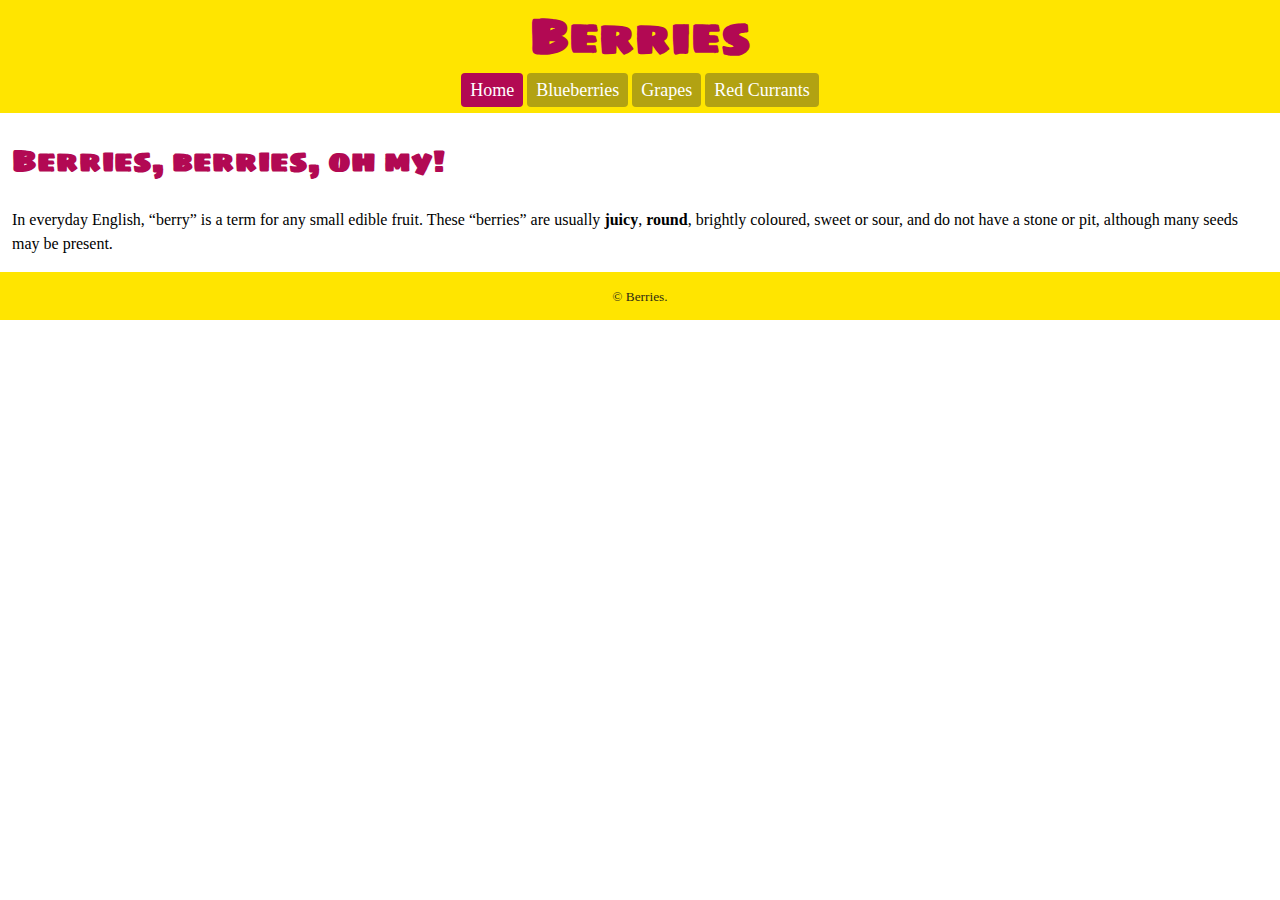
<file: index.html>
<!DOCTYPE html>
<html lang="en-ca">
<head>
  <meta charset="utf-8">
  <title>Berries</title>
  <meta name="viewport" content="width=device-width,initial-scale=1">
  <link href="css/main.css" rel="stylesheet">
  <link href="https://fonts.googleapis.com/css?family=PT+Serif|Sigmar+One" rel="stylesheet">
</head>
<body>
  <header>
    <h1>Berries</h1>
    <nav>
      <ul class="navigation">
        <li><a class="current" href="index.html">Home</a></li>
        <li><a href="blueberries.html">Blueberries</a></li>
        <li><a href="grapes.html">Grapes</a></li>
        <li><a href="red-currants.html">Red Currants</a></li>
      </ul>
    </nav>
  </header>
  <main>
    <h2>Berries, berries, oh my!</h2>
    <p>In everyday English, “berry” is a term for any small edible fruit. These “berries” are usually <b>juicy</b>, <b>round</b>, brightly coloured, sweet or sour, and do not have a stone or pit, although many seeds may be present.</p>
  </main>
  <footer>
    <p><small>© Berries.</small></p>
  </footer>
</body>
</html>
</file>
<file: css/main.css>
html {
  box-sizing: border-box;
  line-height: 1.5;
  font-family: Georgia, serif;
}

*, *::before, *::after {
  box-sizing: inherit;
}

header {
  background-color: #ffe500;
  display: inline-block;
  width: 100%;
  text-align: center;
}

h1 {
  font-size: 3rem;
  margin: 0;
}

h1, h2 {
  font-family: "Sigmar One";
  color: #b20953;
}

body {
  margin: 0;
  padding: 0;
  width: 100%;
  background-color: white;
}

nav ul {
  list-style-type: none;
  margin: .3em 0;
  padding: 0;
  width: 100%;
}

nav ul li {
  display: inline-block;
  font-size: 1.125rem;
  margin: 0 0 .3rem;
}

.navigation a {
  text-decoration: none;
  color: white;
  background-color: #b2a212;
  padding: .4em .5em;
  border-radius: 4px;
}

.navigation a:hover {
  background-color: #cc1465;
}

.navigation .current {
  background-color: #b20953;
}

main {
  margin: 0;
  padding: 0 .75em;
}

h2 {
  font-size: 1.875rem;
}

img {
  display: block;
  width: 100%;
}

footer {
  display: inline-block;
  background-color: #ffe500;
  width: 100%;
  text-align: center;
  color: #2f2d13;
  padding: 0;
  margin: 0;
  line-height: 1;
}
</file>
